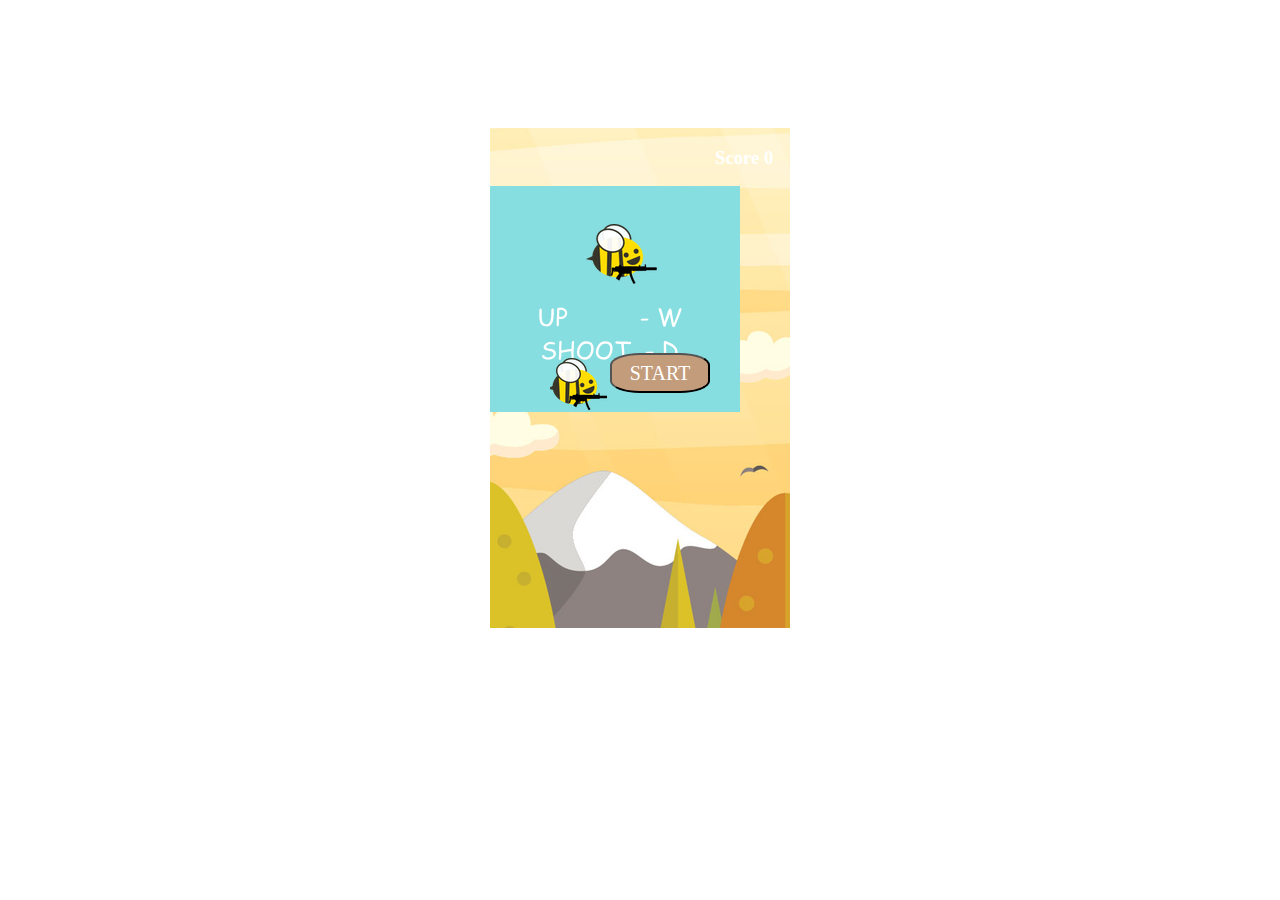
<file: index.html>
<!DOCTYPE html>
<html lang="en">
  <head>
    <meta charset="UTF-8">
    <title>FLAPPY BEE</title>

    <script src="http://ajax.googleapis.com/ajax/libs/jquery/2.1.1/jquery.min.js"></script>

    <script  src="./js/bee.js"></script>
    <script  src="./js/food.js"></script>
    <script  src="./js/cloud.js"></script>
    <script  src="./js/world.js"></script>
    <script  src="./js/game.js"></script>



    <link rel="stylesheet" href="./css/style.css">
  </head>
  <body >

    <section class="game">
      <h3 id="score">Score 0</h3>
      <img src="./assets/beegun.png" id="bee">
      <img src="./assets/instructions.png" id= "instructions">
      <button id="startGameButton">START</button>

      <h1 id="gameOver">"GAME OVER"</h3>

    </section>

  </body>
</html>
</file>
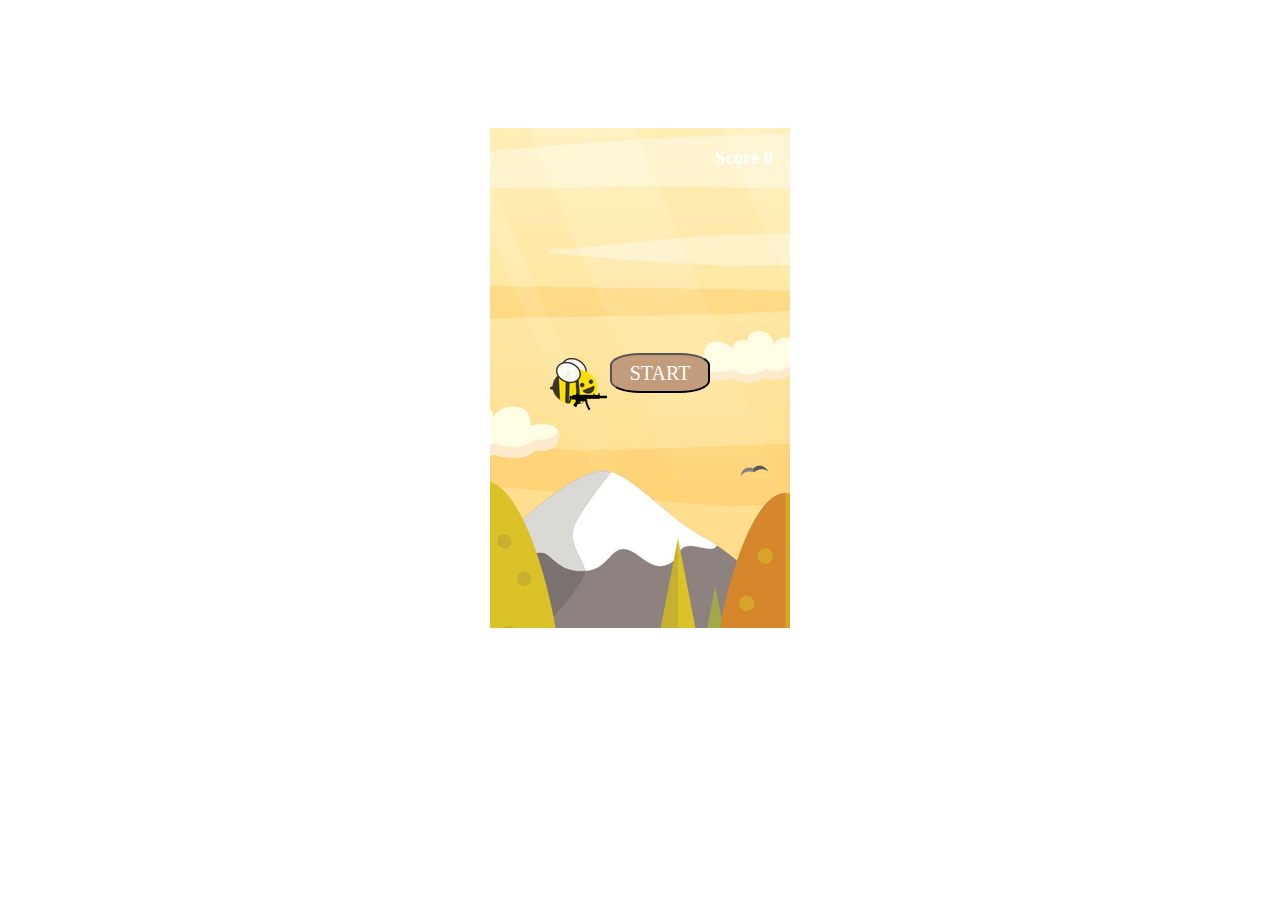
<file: empty/index.html>
<!DOCTYPE html>
<html lang="en">
  <head>
    <meta charset="UTF-8">
    <title>FLAPPY</title>

    <script src="http://ajax.googleapis.com/ajax/libs/jquery/2.1.1/jquery.min.js"></script>

    <script  src="./js/bee.js"></script>
    <script  src="./js/food.js"></script>
    <script  src="./js/cloud.js"></script>
    <script  src="./js/world.js"></script>
    <script  src="./js/game.js"></script>



    <link rel="stylesheet" href="./css/style.css">
  </head>
  <body >
    <section class="game">
      <h3 id="score">Score 0</h3>
      <button id="startGameButton">START</button>
      <img src="./assets/beegun.png" id="bee">
      <h1 id="gameOver">"GAME OVER"</h3>
    </section>
  </body>
</html>
</file>
<file: css/style.css>
body {
  height: 500px;
  width: 300px;
  margin: auto;
  margin-top: 10%;
}

.game {
  overflow: hidden;
  height: 100%;
  width: 100%;
  position: relative;
 background-image: url("../assets/mountainbackground.png");

}


#score {
  position: absolute;
  left: 75%;
  color: white;
  font-family: "Comic Sans MS", "Comic Sans", cursive;

}

#startGameButton {
  position: absolute;
  top: 45%;
  left: 40%;
  color : white;
  background-color: #c39c7b;
  border-radius: 30%;
  height: 40px;
  width: 100px;
  font-size: 20px;
  font-family: "Comic Sans MS", "Comic Sans", cursive;
}

#startGameButton:hover {
  background-color: #ff7f7f;
}

#bee {
  position: relative;
  left: 20%;
  top: 230px;
}

#gameOver {
  color: #ff7f7f;
   font-family: "Comic Sans MS", "Comic Sans", cursive;
   top: 25%;
  left: 30%;
  position: absolute;
}

#generateSpikes {
  color: white;
font-size: 30px;
}


@-webkit-keyframes firstBlink {
    0% {
        opacity: 1;
    }
    50% {
        opacity: 0;
    }
    100% {
        opacity: 1;
    }
}
@-moz-keyframes firstBlink {
    0% {
        opacity: 1;
    }
    50% {
        opacity: 0;
    }
    100% {
        opacity: 1;
    }
}
@-o-keyframes firstBlink {
    0% {
        opacity: 1;
    }
    50% {
        opacity: 0;
    }
    100% {
        opacity: 1;
    }
}

@-webkit-keyframes secondBlink {
    0% {
        opacity: 1;
    }
    50% {
        opacity: 0;
    }
    100% {
        opacity: 1;
    }
}
@-moz-keyframes secondBlink {
    0% {
        opacity: 1;
    }
    50% {
        opacity: 0;
    }
    100% {
        opacity: 1;
    }
}
@-o-keyframes secondBlink {
    0% {
        opacity: 1;
    }
    50% {
        opacity: 0;
    }
    100% {
        opacity: 1;
    }
}

.firstBlink {
    -webkit-animation: firstBlink 0.1s;
    -webkit-animation-iteration-count: 1;
    -moz-animation: firstBlink 0.1s;
    -moz-animation-iteration-count: 1;
    -o-animation: firstBlink 0.1s;
    -o-animation-iteration-count: 1;
}

.secondBlink {
    -webkit-animation: secondBlink 0.1s;
    -webkit-animation-iteration-count: 1;
    -moz-animation: secondBlink 0.1s;
    -moz-animation-iteration-count: 1;
    -o-animation: secondBlink 0.1s;
    -o-animation-iteration-count: 1;
}
</file>
<file: empty/css/style.css>
body {
  height: 500px;
  width: 300px;
  margin: auto;
  margin-top: 10%;
}

.game {
  overflow: hidden;
  height: 100%;
  width: 100%;
  position: relative;
 background-image: url("../assets/mountainbackground.png");

}


#score {
  position: absolute;
  top: 0%;
  left: 75%;
  color: white;
  font-family: "Comic Sans MS", "Comic Sans", cursive;

}

#startGameButton {
  position: absolute;
  top: 45%;
  left: 40%;
  color : white;
  background-color: #c39c7b;
  border-radius: 30%;
  height: 40px;
  width: 100px;
  font-size: 20px;
  font-family: "Comic Sans MS", "Comic Sans", cursive;
}

#startGameButton:hover {
  background-color: #ff7f7f;
}

#bee {
  position: relative;
  left: 20%;
  top: 230px;
}

#gameOver {
  color: #ff7f7f;
   font-family: "Comic Sans MS", "Comic Sans", cursive;
   top: 25%;
  left: 30%;
  position: absolute;
}

#generateSpikes {
  color: white;
font-size: 30px;
}


@-webkit-keyframes firstBlink {
    0% {
        opacity: 1;
    }
    50% {
        opacity: 0;
    }
    100% {
        opacity: 1;
    }
}
@-moz-keyframes firstBlink {
    0% {
        opacity: 1;
    }
    50% {
        opacity: 0;
    }
    100% {
        opacity: 1;
    }
}
@-o-keyframes firstBlink {
    0% {
        opacity: 1;
    }
    50% {
        opacity: 0;
    }
    100% {
        opacity: 1;
    }
}

@-webkit-keyframes secondBlink {
    0% {
        opacity: 1;
    }
    50% {
        opacity: 0;
    }
    100% {
        opacity: 1;
    }
}
@-moz-keyframes secondBlink {
    0% {
        opacity: 1;
    }
    50% {
        opacity: 0;
    }
    100% {
        opacity: 1;
    }
}
@-o-keyframes secondBlink {
    0% {
        opacity: 1;
    }
    50% {
        opacity: 0;
    }
    100% {
        opacity: 1;
    }
}

.firstBlink {
    -webkit-animation: firstBlink 0.1s;
    -webkit-animation-iteration-count: 1;
    -moz-animation: firstBlink 0.1s;
    -moz-animation-iteration-count: 1;
    -o-animation: firstBlink 0.1s;
    -o-animation-iteration-count: 1;
}

.secondBlink {
    -webkit-animation: secondBlink 0.1s;
    -webkit-animation-iteration-count: 1;
    -moz-animation: secondBlink 0.1s;
    -moz-animation-iteration-count: 1;
    -o-animation: secondBlink 0.1s;
    -o-animation-iteration-count: 1;
}
</file>
